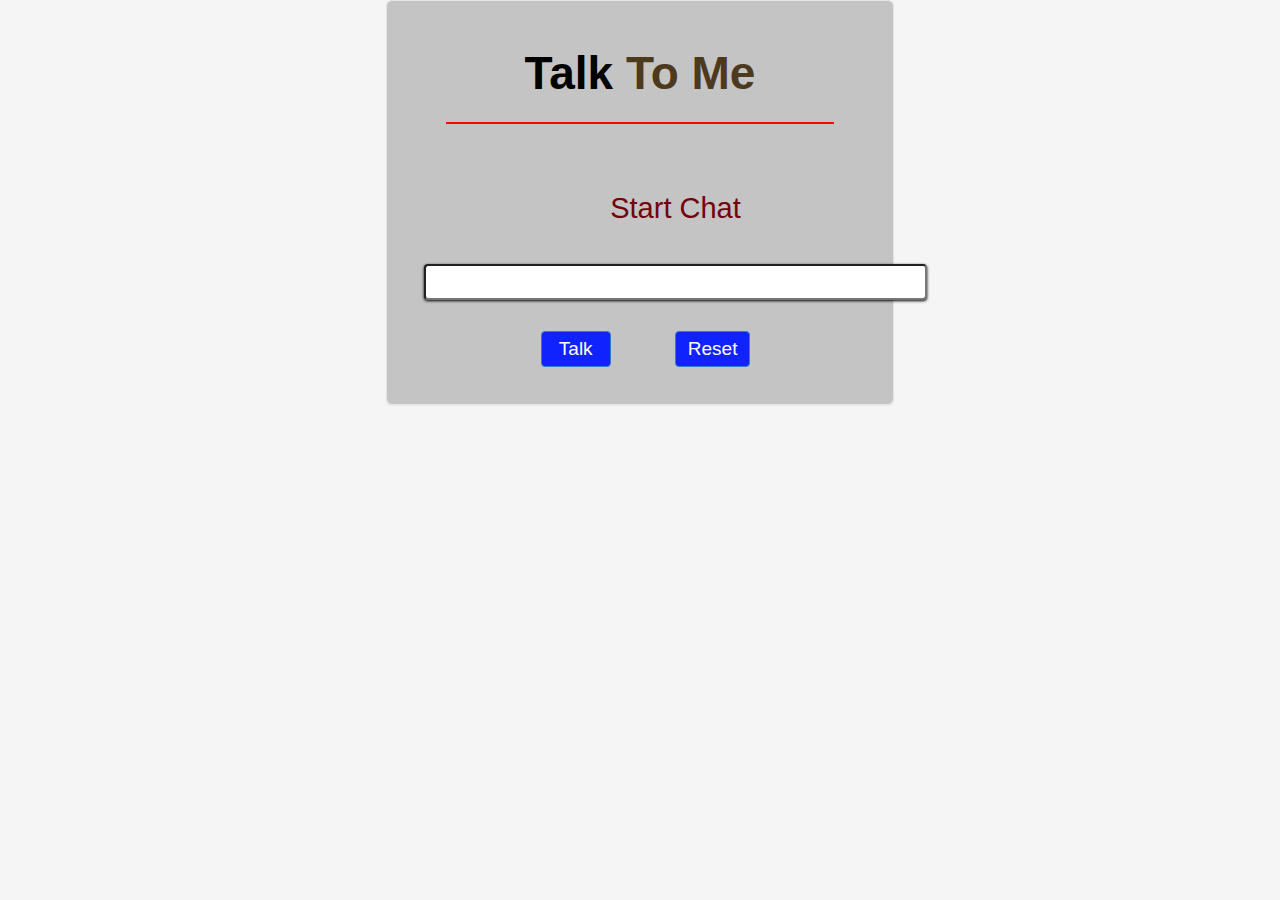
<file: Talk to Me - firefox OS/index.html>
<!DOCTYPE html>
<html>

<head>
	<meta http-equiv="Content-Type" content="text/html; charset=utf-8" />
    <meta charset=”utf-8”>
	<title>Talk to Me !!!</title>
 	<link href="dist/css/bootstrap.min.css" rel="stylesheet" media="screen">
    <link href="style.css" rel="stylesheet" type="text/css"> 
    <style>
	@media (max-width: 700px) and (max-height: 500px) {
		
  		.form-signin {
        max-width: 300px;
		}
		#end { width: 300px; 
		left-padding:0px;
		}
		#head {font-size: 30px;
		margin-bottom: 5px;
		}
		#srt{margin-bottom: 8px;
		}
		#starter {font-size: 15px;
		}
		#end{margin-left: 0px;
			margin-bottom: 0px;
border: none;resize: none;margin-top: -5px;
padding-left: 0px;background-color: #C4C4C4;
font: 10px Tahoma, Arial, Sans-serif;
		}
		#last{
			height:"5px"
		}
		#last1{
			font: 16px Tahoma, Arial, Sans-serif;margin-right: 0px;
		}
		#crash{
			
			width: 249px;
			padding-left: 0px; 
			box-shadow: 0px 0px 0px 0px;
			font: 16px Tahoma, Arial, Sans-serif;border-radius: 4px;box-shadow: 0px 1px 3px 0px;
		}
		#last2{
			font: 16px Tahoma, Arial, Sans-serif;
		}
		#text1{COLS:"23"; ROWS:"7";
		}
		#crash1{
			
			width: 249px;
			
		}
		#line{
			display:none;
		}
		#new{
			margin-left:-40px;
			font-size: 21px;
		}
  }
   </style> 
    
    
    
<SCRIPT LANGUAGE="JavaScript" TYPE="text/javascript" SRC="elizabot.js"></SCRIPT>
<SCRIPT LANGUAGE="JavaScript" TYPE="text/javascript" SRC="elizadata.js"></SCRIPT>
<!-- jQuery (necessary for Bootstrap's JavaScript plugins) -->
<script src="dist/jquery.js"></script>
    <!-- Include all compiled plugins (below), or include individual files as needed -->
<script src="dist/js/bootstrap.min.js"></script>


<SCRIPT LANGUAGE="JavaScript" TYPE="text/javascript">
<!--

var eliza = new ElizaBot();
var elizaLines = new Array();

var displayCols = 53;
var displayRows = 11;

function elizaReset() {
	eliza.reset();
	elizaLines.length = 0;
	elizaStep();
}


function elizaStep() {
	document.getElementById("starter").style.display = "none";
	document.getElementById("end").style.display = "inline";
	var f = document.forms.e_form;
	var userinput = f.e_input.value;
	
	
	if (eliza.quit) {
		f.e_input.value = '';
		if (confirm("This session is over.\nStart over?")) elizaReset();
		f.e_input.focus();
		return;
	}
	else if (userinput != '') {
		var usr = "\n" + 'You:   ' + userinput;
		var rpl ='Me: ' + eliza.transform(userinput);
		elizaLines.push(usr);
		elizaLines.push(rpl);
		// display nicely
		// (fit to textarea with last line free - reserved for extra line caused by word wrap)
		var temp  = new Array();
		var l = 0;
		for (var i=elizaLines.length-1; i>=0; i--) {
			l += 1 + Math.floor(elizaLines[i].length/displayCols);
			if (l >= displayRows) break
			else temp.push(elizaLines[i]);
		}
		elizaLines = temp.reverse();
		f.e_display.value = elizaLines.join('\n');
	}
	else if (elizaLines.length == 0) {
		document.getElementById("starter").style.display = "inline";
		document.getElementById("end").style.display = "none";
		// no input and no saved lines -> output initial
		//var initial = 'Me: ' + eliza.getInitial();
	//	elizaLines.push(initial);
	//	f.e_display.value = initial + '\n';
	}
	f.e_input.value = '';
	f.e_input.focus();
}

//-->
</SCRIPT>
    
 <style>
 body {
        
        padding-bottom: 40px;
        background-color: #f5f5f5;
      }

      .form-signin {
        max-width: 508px;
        padding: 19px 29px 29px;
        margin: 0 auto 20px;
        background-color: #C4C4C4;
        border: 1px solid #e5e5e5;
        -webkit-border-radius: 5px;
           -moz-border-radius: 5px;
                border-radius: 6px;
        -webkit-box-shadow: 0 1px 2px rgba(0,0,0,.05);
           -moz-box-shadow: 0 1px 2px rgba(0,0,0,.05);
                box-shadow: 0 1px 2px rgba(0,0,0,.05);
      }
      .form-signin .form-signin-heading,
      .form-signin .checkbox {
        margin-bottom: 10px;
      }
      .form-signin input[type="text"],
      .form-signin input[type="password"] {
        font-size: 16px;
        height: auto;
        margin-bottom: 15px;
        padding: 7px 9px;
      }

    </style>
 
    
    
</head>


<body >
<div style="margin:0 auto">
<FORM  class="form-signin" NAME="e_form" onSubmit="elizaStep();return false">
<table align=center valign=top cellpadding=8 callspacing=0 border=0 width=90%>
  <tr>
    <td  class="form-signin-heading "><h1 id="head" align="center">Talk <span style="color: #4D3A1E;">To Me</span></h1><hr id="line" style=" border-color:#F00;margin-top: -15px;border-width: 2px;" /></td>
  </tr>
  </table>
 

 
  
  <table align=center valign=top cellpadding=8 callspacing=0 border=0 width=90%>
  
  <tr>
  <tr id="srt" height="80%">
 
  	<td id="starter" style="display: inline" align="center">
  		<h1 id="new" class="form-signin-heading"  align="center"> Start Chat
            </h1>
        
        </td>
    
    <TD id="end"  style="display:none;"COLSPAN="2">
    <TEXTAREA id="text1" NAME="e_display" COLS="53" ROWS="15" readonly ="yes"></TEXTAREA>
  	</td>
  
  </tr>
    <td id = "crash"align="center" height="20px">
    <INPUT id = "crash1" TYPE="text"   NAME="e_input" SIZE="50" >
    </td>
  </tr>
  <tr >
    <td id="last" height="20px" align="center" valign="middle" align="left" >
    <INPUT id="last1"class="btn btn-large btn-primary"; TYPE="submit"  VALUE="&nbsp;Talk&nbsp;"> 
    <INPUT id ="last2" TYPE="reset" class="btn btn-large btn-primary"; VALUE="Reset" onClick="window.setTimeout('elizaReset()',100)"></td>
  </tr>
  </FORM>
</table>


</div>
</body>
</html>
</file>
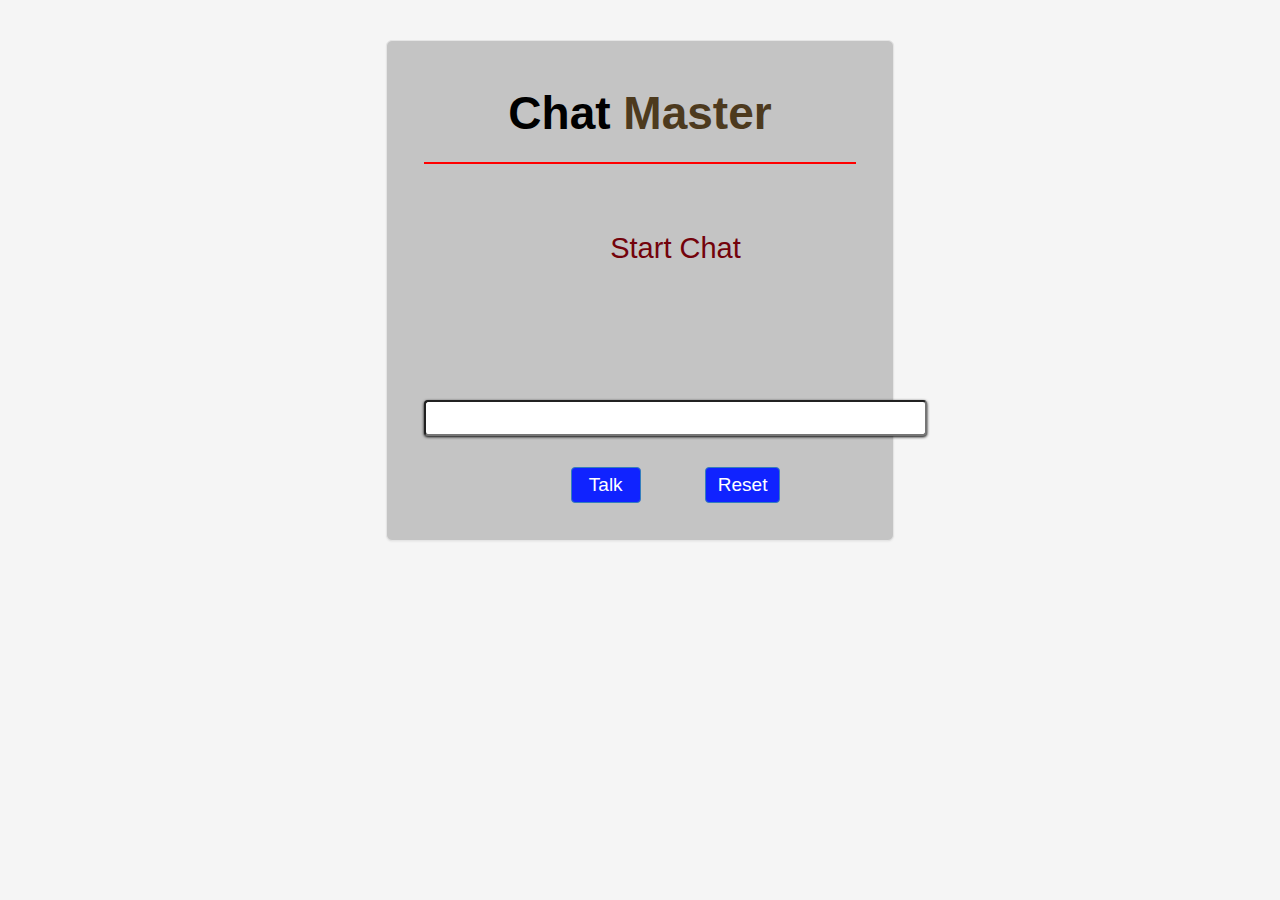
<file: Talk to me - website/index.html>
<!DOCTYPE html>
<html>

<head>
	<meta http-equiv="Content-Type" content="text/html; charset=utf-8" />
    <meta charset=”utf-8”>
	<title>Talk to Me !!!</title>
 	<link href="dist/css/bootstrap.min.css" rel="stylesheet" media="screen">
    
<SCRIPT LANGUAGE="JavaScript" TYPE="text/javascript" SRC="elizabot.js"></SCRIPT>
<SCRIPT LANGUAGE="JavaScript" TYPE="text/javascript" SRC="elizadata.js"></SCRIPT>
<!-- jQuery (necessary for Bootstrap's JavaScript plugins) -->
<script src="dist/jquery.js"></script>
    <!-- Include all compiled plugins (below), or include individual files as needed -->
<script src="dist/js/bootstrap.min.js"></script>


<SCRIPT LANGUAGE="JavaScript" TYPE="text/javascript">
<!--

var eliza = new ElizaBot();
var elizaLines = new Array();

var displayCols = 53;
var displayRows = 11;

function elizaReset() {
	eliza.reset();
	elizaLines.length = 0;
	elizaStep();
}


function elizaStep() {
	document.getElementById("starter").style.display = "none";
	document.getElementById("end").style.display = "inline";
	var f = document.forms.e_form;
	var userinput = f.e_input.value;
	
	
	if (eliza.quit) {
		f.e_input.value = '';
		if (confirm("This session is over.\nStart over?")) elizaReset();
		f.e_input.focus();
		return;
	}
	else if (userinput != '') {
		var usr = "\n" + 'You:   ' + userinput;
		var rpl ='Me: ' + eliza.transform(userinput);
		elizaLines.push(usr);
		elizaLines.push(rpl);
		// display nicely
		// (fit to textarea with last line free - reserved for extra line caused by word wrap)
		var temp  = new Array();
		var l = 0;
		for (var i=elizaLines.length-1; i>=0; i--) {
			l += 1 + Math.floor(elizaLines[i].length/displayCols);
			if (l >= displayRows) break
			else temp.push(elizaLines[i]);
		}
		elizaLines = temp.reverse();
		f.e_display.value = elizaLines.join('\n');
	}
	else if (elizaLines.length == 0) {
		document.getElementById("starter").style.display = "inline";
		document.getElementById("end").style.display = "none";
		// no input and no saved lines -> output initial
		//var initial = 'Me: ' + eliza.getInitial();
	//	elizaLines.push(initial);
	//	f.e_display.value = initial + '\n';
	}
	f.e_input.value = '';
	f.e_input.focus();
}

//-->
</SCRIPT>
    
 <style>
 body {
        padding-top: 40px;
        padding-bottom: 40px;
        background-color: #f5f5f5;
      }

      .form-signin {
        max-width: 508px;
        padding: 19px 29px 29px;
        margin: 0 auto 20px;
        background-color: #C4C4C4;
        border: 1px solid #e5e5e5;
        -webkit-border-radius: 5px;
           -moz-border-radius: 5px;
                border-radius: 6px;
        -webkit-box-shadow: 0 1px 2px rgba(0,0,0,.05);
           -moz-box-shadow: 0 1px 2px rgba(0,0,0,.05);
                box-shadow: 0 1px 2px rgba(0,0,0,.05);
      }
      .form-signin .form-signin-heading,
      .form-signin .checkbox {
        margin-bottom: 10px;
      }
      .form-signin input[type="text"],
      .form-signin input[type="password"] {
        font-size: 16px;
        height: auto;
        margin-bottom: 15px;
        padding: 7px 9px;
      }

    </style>
 
    
    
</head>


<body >
<div>
<FORM  class="form-signin" NAME="e_form" onSubmit="elizaStep();return false">
<table align=center valign=top cellpadding=8 callspacing=0 border=0 width=100%>
  <tr>
    <td class="form-signin-heading"><h1 align="center" style="margin-bottom: 38px;color: #000;font-weight: 600;font-size: 46px;font-family: 'Freight Sans Bold', 'lucida grande',tahoma,verdana,arial,sans-serif !important;">Chat <span style="color: #4D3A1E;">Master </span></h1><hr style=" border-color:#F00;margin-top: -15px;border-width: 2px;" /></td>
  </tr>
  </table>
 

 
  
  <table align=center valign=top cellpadding=8 callspacing=0 border=0 width=100%>
  
  <tr>
  <tr height="200px">
 
  	<td id="starter" style="display: inline" align="center">
  		<p ><h1 class="form-signin-heading" style="font-size: 29px;
			 color: #73020B"> Start Chat
            </h1>
        </p>
        </td>
    
    <TD id="end"  style="display:none;"COLSPAN="2"><TEXTAREA NAME="e_display" COLS="53" ROWS="15" readonly style="margin-left: 18px;
margin-bottom: 15px;
border: none;resize: none;margin-top: -5px;
padding-left: 5px;background-color: #C4C4C4;
font: 16px Tahoma, Arial, Sans-serif;
border-radius: 4px;overflow:hidden;
"></TEXTAREA>
  	</td>
  
  </tr>
    <td align="center" height="20px">
    <INPUT TYPE="text"   NAME="e_input" SIZE="50" style="padding-left: 5px; font: 16px Tahoma, Arial, Sans-serif;border-radius: 4px;box-shadow: 0px 1px 3px 0px;">
    </td>
  </tr>
  <tr >
    <td height="20px" align="center" valign="middle" align="left" ><INPUT class="btn btn-large btn-primary"; TYPE="submit" style="font: 19px Tahoma, Arial, Sans-serif;margin-right: 60px; background-color:#1023FF;" VALUE="&nbsp;Talk&nbsp;"> <INPUT TYPE="reset" class="btn btn-large btn-primary"; style=" background-color:#1023FF;font: 19px Tahoma, Arial, Sans-serif;"VALUE="Reset" onClick="window.setTimeout('elizaReset()',100)"></td>
  </tr>
  </FORM>
</table>


</div>
</body>
</html>
</file>
<file: Talk to Me - firefox OS/style.css>
@charset "utf-8";
/* CSS Document */

#head{
margin-bottom: 38px;color: #000;font-weight: 600;font-size: 46px;font-family: 'Freight Sans Bold', 'lucida grande',tahoma,verdana,arial,sans-serif !important;
}

#new{
	font-size: 29px;
			 color: #73020B
			 
}

#crash1{
padding-left: 5px; font: 16px Tahoma, Arial, Sans-serif;border-radius: 4px;box-shadow: 0px 1px 3px 0px;
}
#last1{
	font: 19px Tahoma, Arial, Sans-serif;margin-right: 60px; background-color:#1023FF;
}

#last2{
	font: 19px Tahoma, Arial, Sans-serif;margin-right: 60px; background-color:#1023FF;
}

#text1{
margin-left: 18px;
margin-bottom: 15px;
border: none;resize: none;margin-top: -5px;
padding-left: 5px;background-color: #C4C4C4;
font: 16px Tahoma, Arial, Sans-serif;
border-radius: 4px;overflow:hidden;

}
</file>
